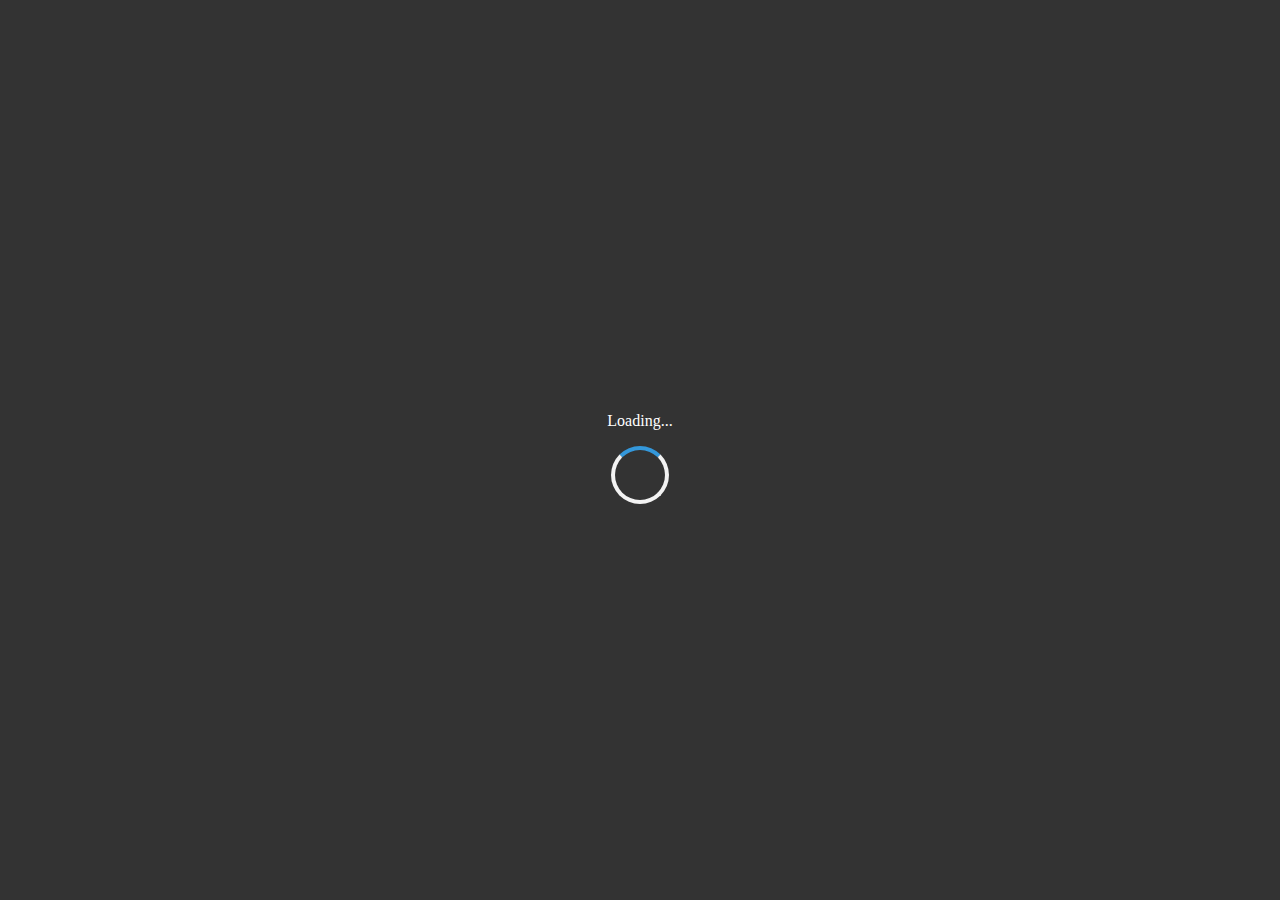
<file: index.html>
<!DOCTYPE html>
<html lang="en">
<head>
    <meta charset="UTF-8">
    <meta name="viewport" content="width=device-width, initial-scale=1.0">
    <title>Document</title>
    <style>
        body {
    margin: 0;
    overflow: hidden; /* Hide scroll bars */
}

.loading-screen {
    display: flex;
    flex-direction: column;
    justify-content: center;
    align-items: center;
    height: 100vh;
    background: #333;
    color: #fff;
}

.loader {
    border: 4px solid #f3f3f3;
    border-top: 4px solid #3498db;
    border-radius: 50%;
    width: 50px;
    height: 50px;
    animation: spin 2s linear infinite;
}

@keyframes spin {
    0% { transform: rotate(0deg); }
    100% { transform: rotate(360deg); }
}
    </style>
</head>
<body>
    

    <div class="loading-screen">
        <p>Loading...</p>
        <div class="loader"></div>
    </div>





    <script>
        
setTimeout(function () {
    // Redirect to your main page
    window.location.href = "animation.html";
}, 2000); // Set the timer duration in milliseconds (e.g., 5000 ms = 5 seconds)

    </script>
</body>
</html>
</file>
